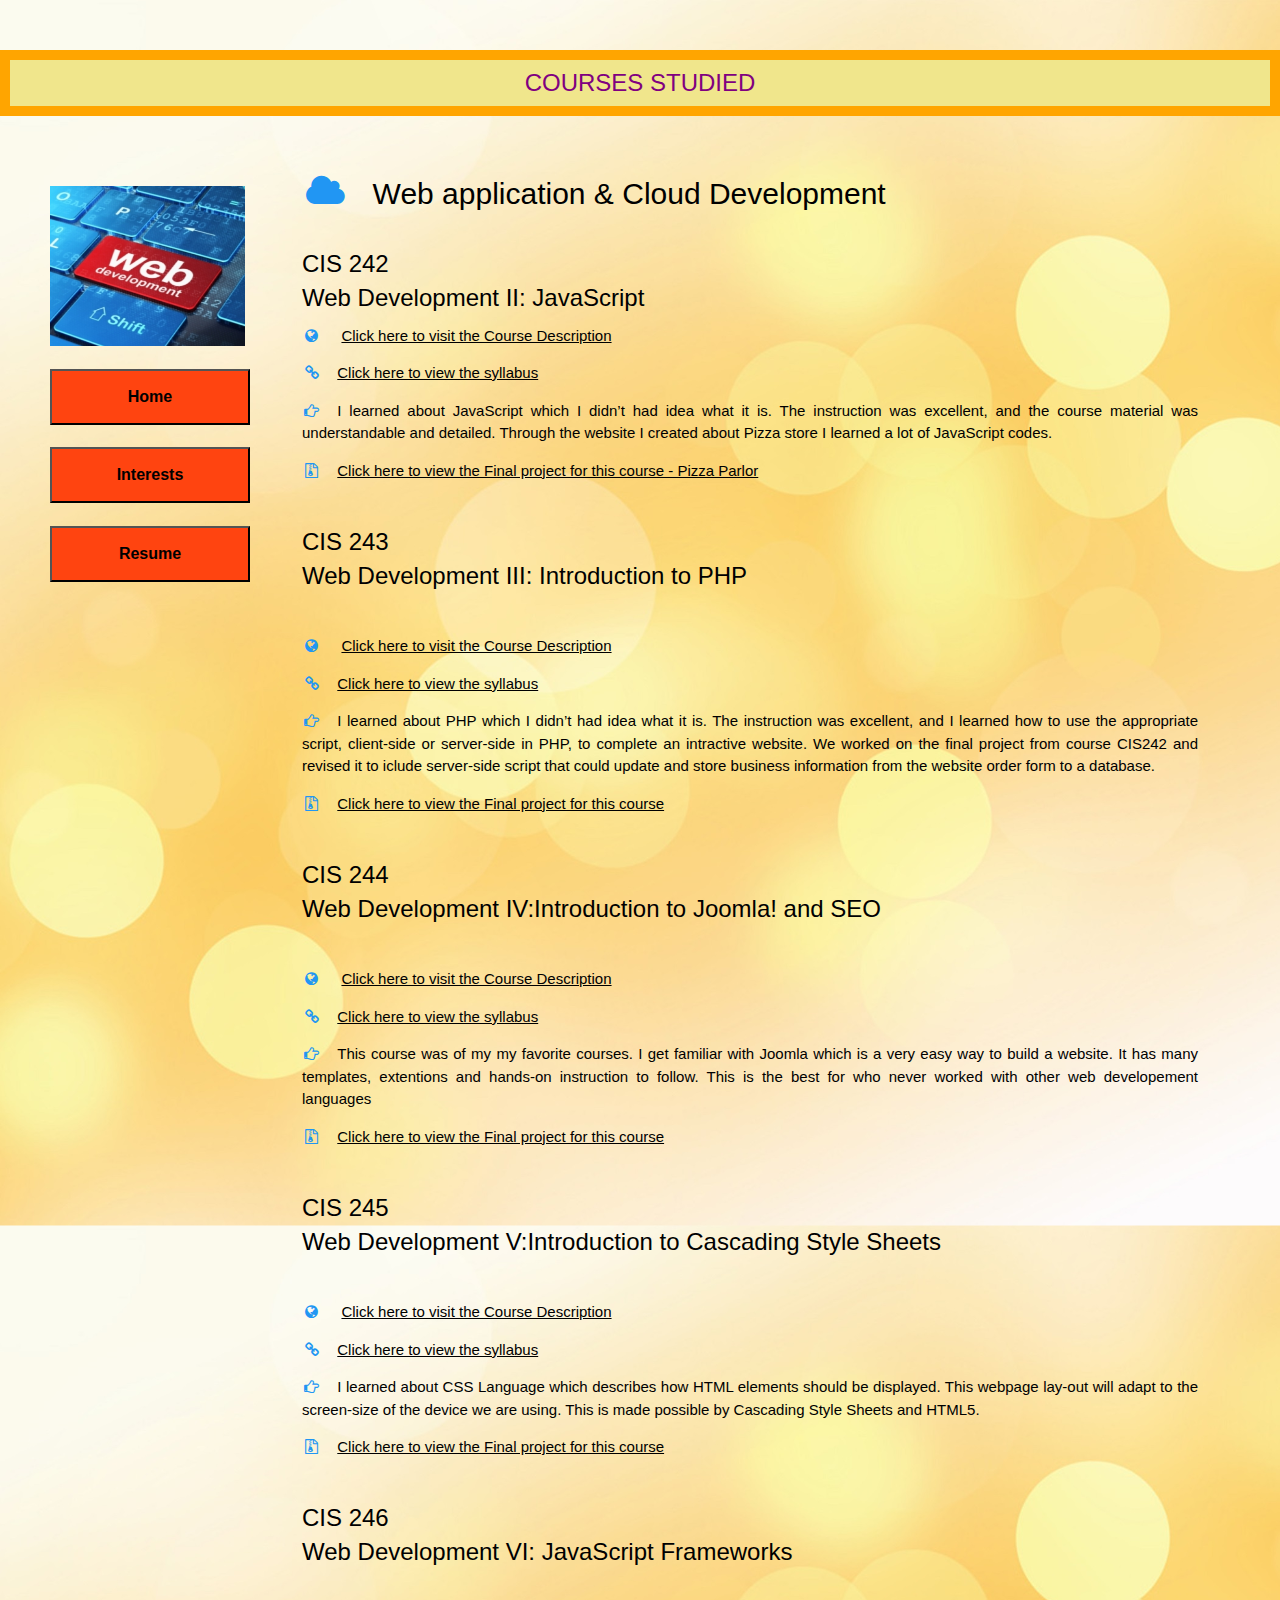
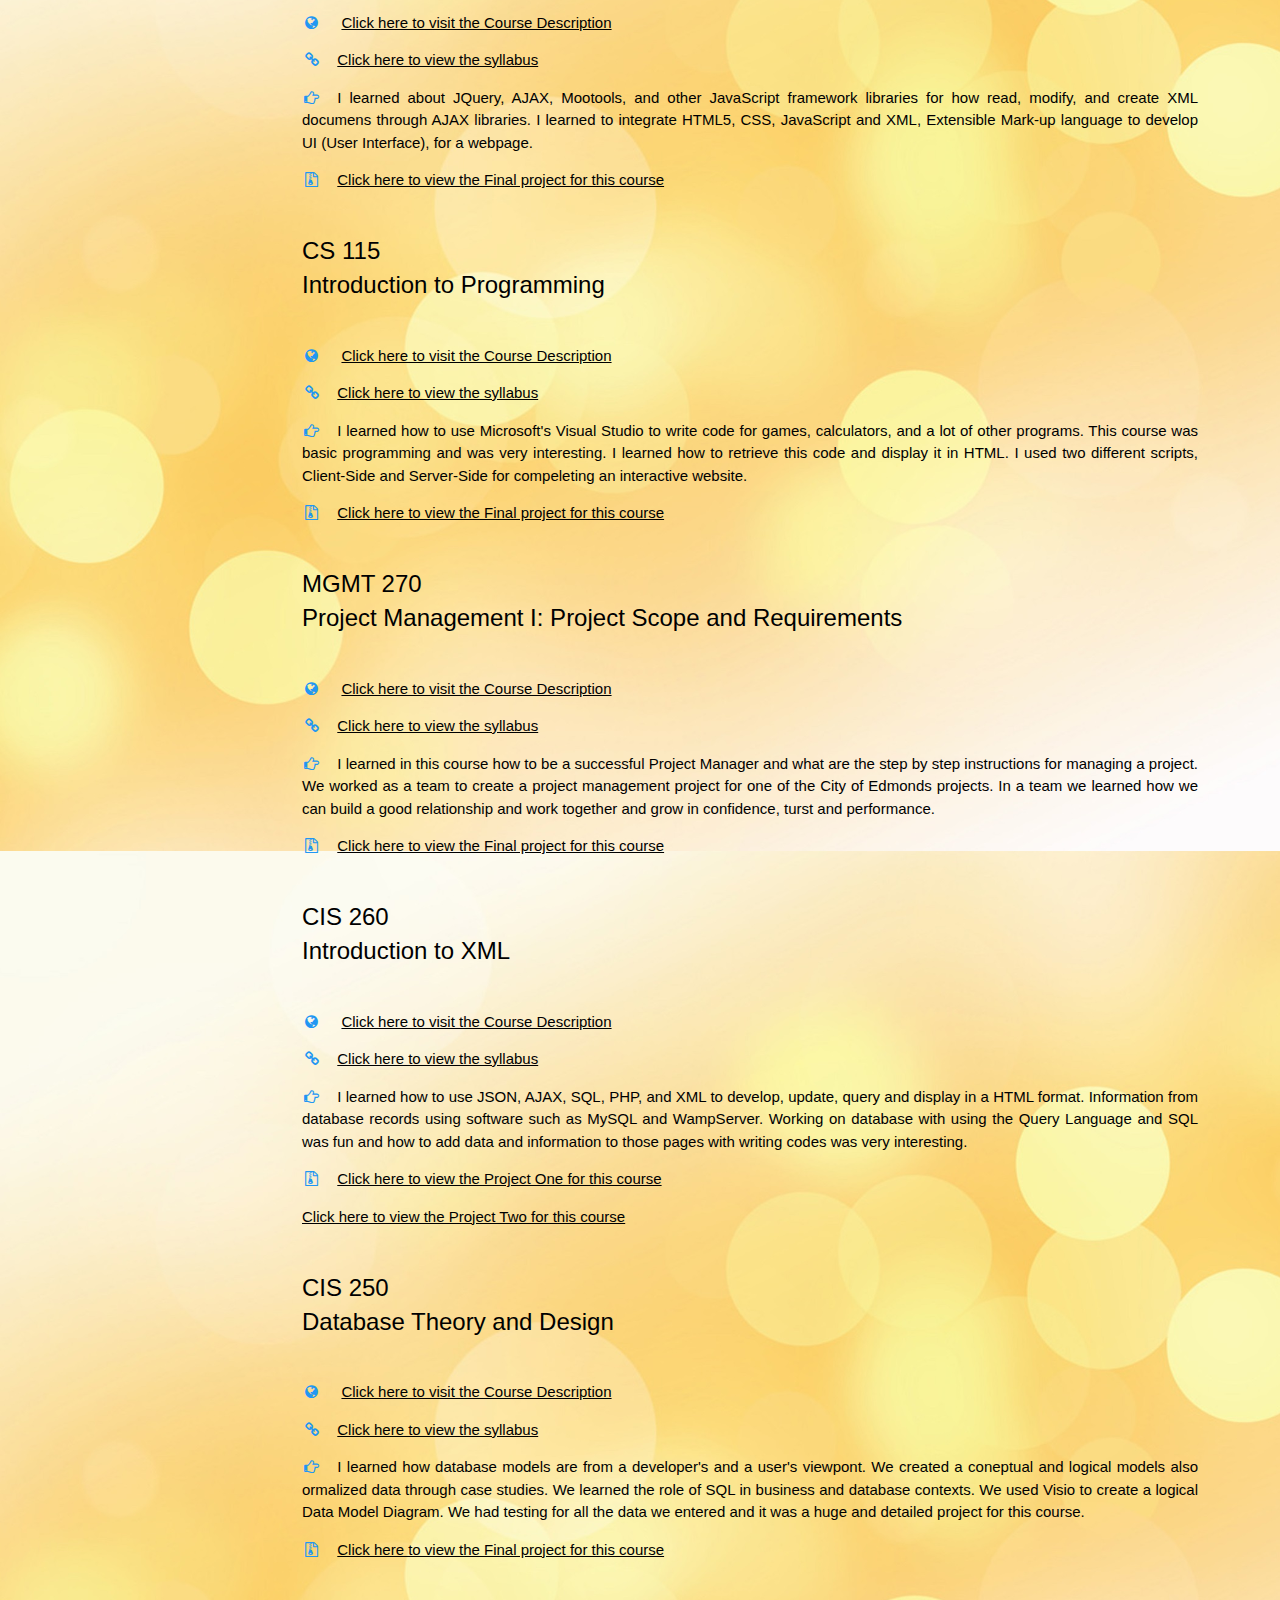
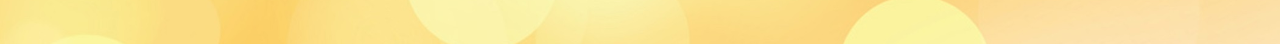
<file: bz/v2/html/CoursesStudied.html>
<!DOCTYPE html>

<html lang="en">

<meta charset="UTF-8"/>
<!--author: Zahra Bayati, December 2016 -->
<meta name="author" content="Zahra">
<meta name="date" content="December 28, 2016">
	
<title> Courses studied </title>

<link rel="stylesheet" href="../css/cyb.css" type="text/css">
<link rel="stylesheet" href="https://cdnjs.cloudflare.com/ajax/libs/font-awesome/4.7.0/css/font-awesome.min.css">
<link rel="stylesheet" href="https://www.w3schools.com/w3css/4/w3.css">
</head>

<body>

<header>
	<h3> COURSES STUDIED</h3>
</header>

<nav>
<img height="160" alt="web application image" src="../images/webkeyimage.jpg" width="195"/><br/><br/>
<a href="home.html"><button class="btn home">Home</button></a><br/><br/>	
<a href="interests.html"><button class="btn interests">Interests</button></a><br/><br/>
<a href="resume.html"><button class="btn resume">Resume</button></a><br/><br/>

</nav>	

<article>
</br></br>
<h2><i class="fa fa-cloud fa-fw w3-margin-right w3-xxlarge w3-text-blue"></i>
Web application & Cloud Development</h2></br>
<h3>CIS 242</h3>
<h3>Web Development II: JavaScript</h3>
<!--<p>
This was a challeging and educational course, and a fun curriculum. We took a very simple HTML template of a PC Superstore and customized it with our own HTML code and added some Javascript codes. 
</p>-->

<p> 
<i class="fa fa-globe fa-fw w3-margin-right w3-text-blue"></i>
<a href="http://catalog.edcc.edu/content.php?filter%5B27%5D=CIS&filter%5B29%5D=242&filter%5Bcourse_type%5D=-1&filter%5Bkeyword%5D=&filter%5B32%5D=1&filter%5Bcpage%5D=1&cur_cat_oid=52&expand=&navoid=15008&search_database=Filter#acalog_template_course_filter" target="_blank">Click here to visit the Course Description </a>

</p>
<p><i class="fa fa-link fa-fw w3-margin-right w3-text-blue"></i><a href="../images/CIS242_Winter_2018_Syllabus.pdf" target="_blank">Click here to view the syllabus</a> 
</p>
<p><i class="fa fa-hand-o-right fa-fw w3-margin-right w3-text-blue"></i><a>I learned about JavaScript which I didn’t had idea what it is. The instruction was excellent, and the course material was understandable and detailed. Through the website I created about Pizza store I learned a lot of JavaScript codes.</a>
</p>
<p><i class="fa fa-file-zip-o fa-fw w3-margin-right w3-text-blue"></i><a href="../images/CIS242_FinalProject.pdf" target="_blank">Click here to view the Final project for this course - Pizza Parlor</a>
</p></br> 
<h3>CIS 243</h3>
<h3>Web Development III: Introduction to PHP</h3>
</br>
<p>
</p>
<p>

</p>

<p> 
<i class="fa fa-globe fa-fw w3-margin-right w3-text-blue"></i>
<a href="http://catalog.edcc.edu/content.php?filter%5B27%5D=CIS&filter%5B29%5D=243&filter%5Bcourse_type%5D=-1&filter%5Bkeyword%5D=&filter%5B32%5D=1&filter%5Bcpage%5D=1&cur_cat_oid=49&expand=&navoid=14225&search_database=Filter#acalog_template_course_filter" target="_blank">Click here to visit the Course Description </a>

</p>
<p><i class="fa fa-link fa-fw w3-margin-right w3-text-blue"></i><a href="../images/CIS243_Syllabus.pdf" target="_blank">Click here to view the syllabus</a> 
</p>
<p><i class="fa fa-hand-o-right fa-fw w3-margin-right w3-text-blue"></i><a>I learned about PHP which I didn’t had idea what it is. The instruction was excellent, and I learned how to use the appropriate script, client-side or server-side in PHP, to complete an intractive website. We worked on the final project from course CIS242 and revised it to iclude server-side script that could update and store business information from the website order form to a database.</a>
</p>
<p><i class="fa fa-file-zip-o fa-fw w3-margin-right w3-text-blue"></i><a href="../images/CIS243_FinalProject.pdf" target="_blank">Click here to view the Final project for this course</a>
</p> 
</br>
<h3>CIS 244</h3>
<h3>Web Development IV:Introduction to Joomla! and SEO</h3>
</br>
<p>
</p>
<p>

</p>

<p> 
<i class="fa fa-globe fa-fw w3-margin-right w3-text-blue"></i>
<a href="http://catalog.edcc.edu/content.php?filter%5B27%5D=CIS&filter%5B29%5D=244&filter%5Bcourse_type%5D=-1&filter%5Bkeyword%5D=&filter%5B32%5D=1&filter%5Bcpage%5D=1&cur_cat_oid=49&expand=&navoid=14225&search_database=Filter#acalog_template_course_filter" target="_blank">Click here to visit the Course Description </a>

</p>
<p><i class="fa fa-link fa-fw w3-margin-right w3-text-blue"></i><a href="../images/CIS244_Syllabus_Winter2017.pdf" target="_blank">Click here to view the syllabus</a> 
</p>
<p><i class="fa fa-hand-o-right fa-fw w3-margin-right w3-text-blue"></i><a>This course was of my my favorite courses. I get familiar with Joomla which is a very easy way to build a website. It has many templates, extentions and hands-on instruction to follow. This is the best for who never worked with other web developement languages</a>
</p>
<p><i class="fa fa-file-zip-o fa-fw w3-margin-right w3-text-blue"></i><a href="../images/CIS244_FinalProject.pdf" target="_blank">Click here to view the Final project for this course</a>
</p> 
</br>
<h3>CIS 245</h3>
<h3>Web Development V:Introduction to Cascading Style Sheets</h3>
</br>
<p>
</p>
<p>

</p>

<p> 
<i class="fa fa-globe fa-fw w3-margin-right w3-text-blue"></i>
<a href="http://catalog.edcc.edu/content.php?filter%5B27%5D=CIS&filter%5B29%5D=245&filter%5Bcourse_type%5D=-1&filter%5Bkeyword%5D=&filter%5B32%5D=1&filter%5Bcpage%5D=1&cur_cat_oid=49&expand=&navoid=14225&search_database=Filter#acalog_template_course_filter" target="_blank">Click here to visit the Course Description </a>

</p>
<p><i class="fa fa-link fa-fw w3-margin-right w3-text-blue"></i><a href="../images/CIS245_Syllabus.pdf" target="_blank">Click here to view the syllabus</a> 
</p>
<p><i class="fa fa-hand-o-right fa-fw w3-margin-right w3-text-blue"></i><a>I learned about CSS Language which describes how HTML elements should be displayed. This webpage lay-out will adapt to the screen-size of the device we are using. This is made possible by Cascading Style Sheets and HTML5.</a>
</p>
<p><i class="fa fa-file-zip-o fa-fw w3-margin-right w3-text-blue"></i><a href="../images/CIS245_FinalProject.pdf" target="_blank">Click here to view the Final project for this course</a>
</p> 
</br>
<h3>CIS 246</h3>
<h3>Web Development VI: JavaScript Frameworks</h3>
</br>
<p>
</p>
<p>

</p>

<p> 
<i class="fa fa-globe fa-fw w3-margin-right w3-text-blue"></i>
<a href="http://catalog.edcc.edu/content.php?filter%5B27%5D=CIS&filter%5B29%5D=246&filter%5Bcourse_type%5D=-1&filter%5Bkeyword%5D=&filter%5B32%5D=1&filter%5Bcpage%5D=1&cur_cat_oid=49&expand=&navoid=14225&search_database=Filter#acalog_template_course_filter" target="_blank">Click here to visit the Course Description </a>

</p>
<p><i class="fa fa-link fa-fw w3-margin-right w3-text-blue"></i><a href="../images/CIS246_Syllabus.pdf" target="_blank">Click here to view the syllabus</a> 
</p>
<p><i class="fa fa-hand-o-right fa-fw w3-margin-right w3-text-blue"></i><a>I learned about JQuery, AJAX, Mootools, and other JavaScript framework libraries for how read, modify, and create XML documens through AJAX libraries. I learned to integrate HTML5, CSS, JavaScript and XML, Extensible Mark-up language to develop UI (User Interface), for a webpage.</a>
</p>
<p><i class="fa fa-file-zip-o fa-fw w3-margin-right w3-text-blue"></i><a href="../images/CIS246_FinalProject.pdf" target="_blank">Click here to view the Final project for this course</a>
</p> 
</br>
<h3>CS 115</h3>
<h3>Introduction to Programming</h3>
</br>
<p>
</p>
<p>

</p>

<p> 
<i class="fa fa-globe fa-fw w3-margin-right w3-text-blue"></i>
<a href="http://catalog.edcc.edu/content.php?filter%5B27%5D=CS&filter%5B29%5D=115&filter%5Bcourse_type%5D=-1&filter%5Bkeyword%5D=&filter%5B32%5D=1&filter%5Bcpage%5D=1&cur_cat_oid=49&expand=&navoid=14225&search_database=Filter#acalog_template_course_filter" target="_blank">Click here to visit the Course Description </a>

</p>
<p><i class="fa fa-link fa-fw w3-margin-right w3-text-blue"></i><a href="../images/CS115_Syllabus Spring2018.pdf" target="_blank">Click here to view the syllabus</a> 
</p>
<p><i class="fa fa-hand-o-right fa-fw w3-margin-right w3-text-blue"></i><a>I learned how to use Microsoft's Visual Studio to write code for games, calculators, and a lot of other programs. This course was basic programming and was very interesting. I learned how to retrieve this code and display it in HTML. I used two different scripts, Client-Side and Server-Side for compeleting an interactive website.</a>
</p>
<p><i class="fa fa-file-zip-o fa-fw w3-margin-right w3-text-blue"></i><a href="../images/CS115_FinalProject.JPG" target="_blank">Click here to view the Final project for this course</a>
</p> 
</br>
<h3>MGMT 270</h3>
<h3>Project Management I: Project Scope and Requirements</h3>
</br>
<p>
</p>
<p>

</p>

<p> 
<i class="fa fa-globe fa-fw w3-margin-right w3-text-blue"></i>
<a href="http://catalog.edcc.edu/content.php?filter%5B27%5D=MGMT&filter%5B29%5D=270&filter%5Bcourse_type%5D=-1&filter%5Bkeyword%5D=&filter%5B32%5D=1&filter%5Bcpage%5D=1&cur_cat_oid=49&expand=&navoid=14225&search_database=Filter#acalog_template_course_filter" target="_blank">Click here to visit the Course Description </a>

</p>
<p><i class="fa fa-link fa-fw w3-margin-right w3-text-blue"></i><a href="../images/MGMT270_Syllabus.pdf" target="_blank">Click here to view the syllabus</a> 
</p>
<p><i class="fa fa-hand-o-right fa-fw w3-margin-right w3-text-blue"></i><a>I learned in this course how to be a successful Project Manager and what are the step by step instructions for managing a project. We worked as a team to create a project management project for one of the City of Edmonds projects. In a team we learned how we can build a good relationship and work together and grow in confidence, turst and performance.</a>
</p>
<p><i class="fa fa-file-zip-o fa-fw w3-margin-right w3-text-blue"></i><a href="../images/MGMT270_FinalProject.pdf" target="_blank">Click here to view the Final project for this course</a>
</p>
</br>
<h3>CIS 260</h3>
<h3>Introduction to XML</h3>
</br>
<p>
</p>
<p>

</p>

<p> 
<i class="fa fa-globe fa-fw w3-margin-right w3-text-blue"></i>
<a href="http://catalog.edcc.edu/content.php?filter%5B27%5D=CIS&filter%5B29%5D=260&filter%5Bcourse_type%5D=-1&filter%5Bkeyword%5D=&filter%5B32%5D=1&filter%5Bcpage%5D=1&cur_cat_oid=49&expand=&navoid=14225&search_database=Filter#acalog_template_course_filter" target="_blank">Click here to visit the Course Description </a>

</p>
<p><i class="fa fa-link fa-fw w3-margin-right w3-text-blue"></i><a href="../images/CIS260_Syllabus.pdf" target="_blank">Click here to view the syllabus</a> 
</p>
<p><i class="fa fa-hand-o-right fa-fw w3-margin-right w3-text-blue"></i><a>I learned how to use JSON, AJAX, SQL, PHP, and XML to develop, update, query and display in a HTML format. Information from database records using software such as MySQL and WampServer. Working on database with using the Query Language and SQL was fun and how to add data and information to those pages with writing codes was very interesting.</a>
</p>
<p><i class="fa fa-file-zip-o fa-fw w3-margin-right w3-text-blue"></i><a href="../images/CIS260_Project1.pdf" target="_blank">Click here to view the Project One for this course</a>
</p>
<p><a href="../images/CIS260_Project2.pdf" target="_blank">Click here to view the Project Two for this course</a></p>
</br>
<h3>CIS 250</h3>
<h3>Database Theory and Design</h3>
</br>
<p>
</p>
<p>

</p>

<p> 
<i class="fa fa-globe fa-fw w3-margin-right w3-text-blue"></i>
<a href="http://catalog.edcc.edu/content.php?filter%5B27%5D=CIS&filter%5B29%5D=250&filter%5Bcourse_type%5D=-1&filter%5Bkeyword%5D=&filter%5B32%5D=1&filter%5Bcpage%5D=1&cur_cat_oid=49&expand=&navoid=14225&search_database=Filter#acalog_template_course_filter" target="_blank">Click here to visit the Course Description </a>

</p>
<p><i class="fa fa-link fa-fw w3-margin-right w3-text-blue"></i><a href="../images/CIS250_Syllabus_FALL_2017.pdf" target="_blank">Click here to view the syllabus</a> 
</p>
<p><i class="fa fa-hand-o-right fa-fw w3-margin-right w3-text-blue"></i><a>I learned how database models are from a developer's and a user's viewpont. We created a coneptual and logical models also ormalized data through case studies. We learned the role of SQL in business and database contexts. We used Visio to create a logical Data Model Diagram. We had testing for all the data we entered and it was a huge and detailed project for this course.</a>
</p>
<p><i class="fa fa-file-zip-o fa-fw w3-margin-right w3-text-blue"></i><a href="../images/CIS250_FinalProject.pdf" target="_blank">Click here to view the Final project for this course</a>
</p></br></br></br>

</article>	
	
</body>
</html>
</file>
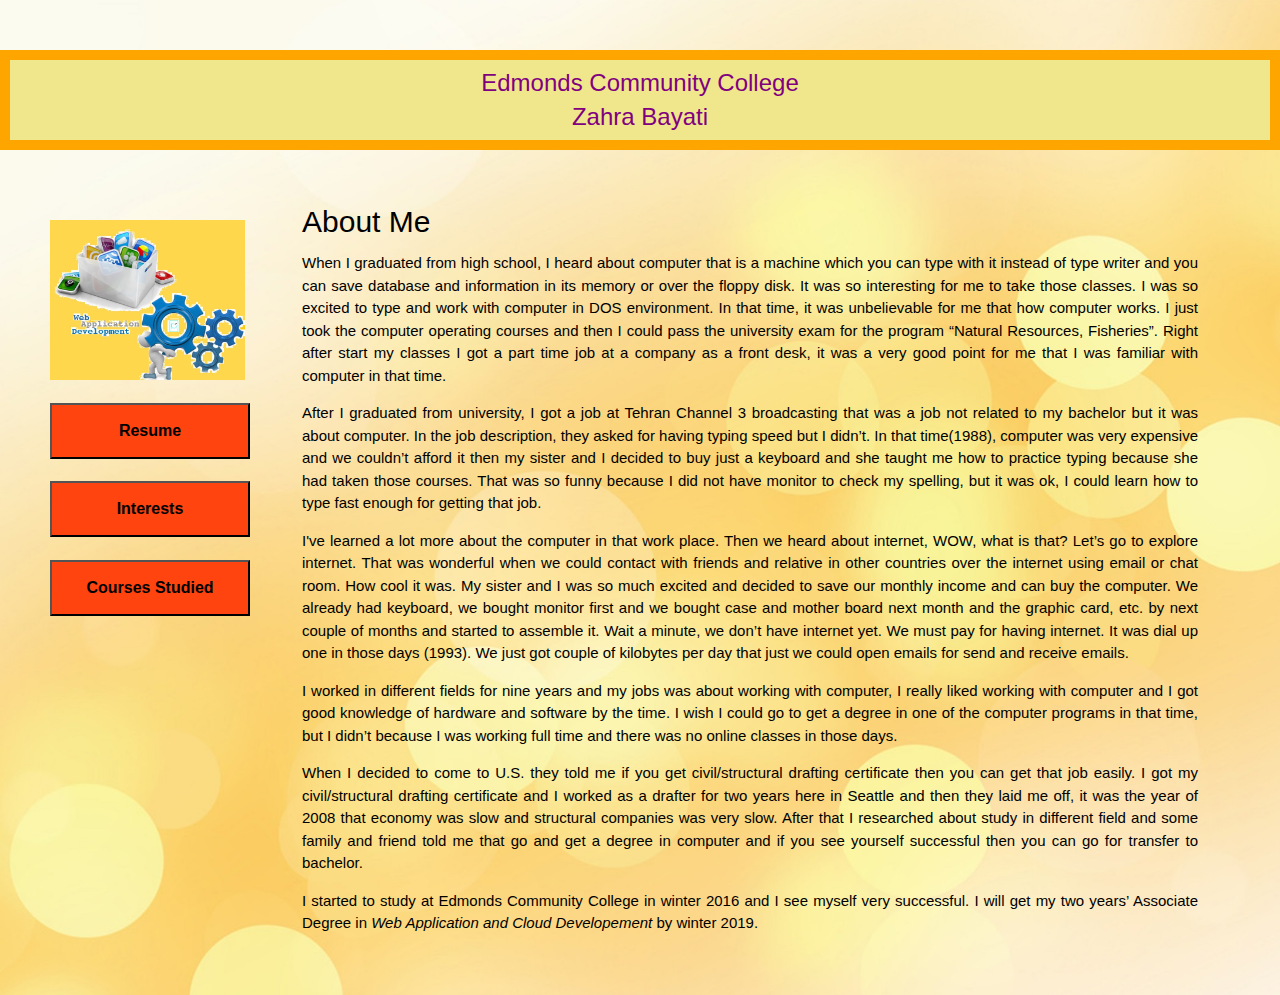
<file: bz/v2/html/home.html>
<!DOCTYPE html>
<html lang="en">
<head>
<meta charset="UTF-8"/>
<!--author: Zahra Bayati, July 2018 -->
<meta name="author" content="Zahra">
<meta name="date" content="July 21, 2018">
	
<title>Zahra Bayati's Portfolio</title>
<link rel="stylesheet" href="../css/cyb.css" type="text/css">
<link rel="stylesheet" href="https://cdnjs.cloudflare.com/ajax/libs/font-awesome/4.7.0/css/font-awesome.min.css">
<link rel="stylesheet" href="https://www.w3schools.com/w3css/4/w3.css">

<body>
<!-- Your visible page content-->

<header>
<h3>Edmonds Community College</h3>
<h3>Zahra Bayati</h3>

</header>

<!--NAV-->
<nav>
<!-- THESE TAGS LOWER THE NAVIGATION IMAGES (E.G., Home, Resume, Interests, Guestbook, Reflections -->

<img height="160" alt="web application image" src="../images/webappimage.jpg" width="195"/> <br/><br/>

<a href="resume.html"> <button class="btn resume">Resume</button></a><br/><br/>
<a href="interests.html"><button class="btn interests">Interests</button></a><br/><br/>
<a href="CoursesStudied.html"><button class="btn courses studied">Courses Studied</button></a><br/><br/>

</nav>
<!-- article -->
<article>
</br>
</br>
<h2> About Me </h2>
<p>
When I graduated from high school, I heard about computer that is a machine which you can type with it instead of type writer and you can save database and information in 
its memory or over the floppy disk. It was so interesting for me to take those classes. I was so excited to type and work with computer in DOS environment. In that time, it was 
unbelievable for me that how computer works. I just took the computer operating courses and then I could pass the university exam for the program “Natural Resources, Fisheries”. 
Right after start my classes I got a part time job at a company as a front desk, it was a very good point for me that I was familiar with computer in that time.
</p>
<p>
After I graduated from university, I got a job at Tehran Channel 3 broadcasting that was a job not related to my bachelor but it was about computer. In the job description, 
they asked for having typing speed but I didn’t. In that time(1988), computer was very expensive and we couldn’t afford it then my sister and I decided to buy just a keyboard and 
she taught me how to practice typing because she had taken those courses. That was so funny because I did not have monitor to check my spelling, but it was ok, I could learn 
how to type fast enough for getting that job. 
</p>
<p>
I've learned a lot more about the computer in that work place. Then we heard about internet, WOW, what is that? Let’s go to explore internet. That was wonderful when we could contact 
with friends and relative in other countries over the internet using email or chat room. How cool it was. My sister and I was so much excited and decided to save our monthly 
income and can buy the computer. We already had keyboard, we bought monitor first and we bought case and mother board next month and the graphic card, etc. by next couple of 
months and started to assemble it. Wait a minute, we don’t have internet yet. We must pay for having internet. It was dial up one in those days (1993). We just got couple of 
kilobytes per day that just we could open emails for send and receive emails.   
</p>
<p>
I worked in different fields for nine years and my jobs was about working with computer, I really liked working with computer and I got good knowledge of hardware and software 
by the time. I wish I could go to get a degree in one of the computer programs in that time, but I didn’t because I was working full time and there was no online classes in those days. 
</p>
<p>
When I decided to come to U.S. they told me if you get civil/structural drafting certificate then you can get that job easily. I got my civil/structural drafting certificate 
and I worked as a drafter for two years here in Seattle and then they laid me off, it was the year of 2008 that economy was slow and structural companies was very slow. 
After that I researched about study in different field and some family and friend told me that go and get a degree in computer and if you see yourself successful then 
you can go for transfer to bachelor. 
</p>
<p>
I started to study at Edmonds Community College in winter 2016 and I see myself very successful. I will get my two years’ Associate Degree in <em>Web Application and Cloud Developement </em> by winter 2019.   
</p>
</br>
</br>
</article>


			
</body>
</html>
</file>
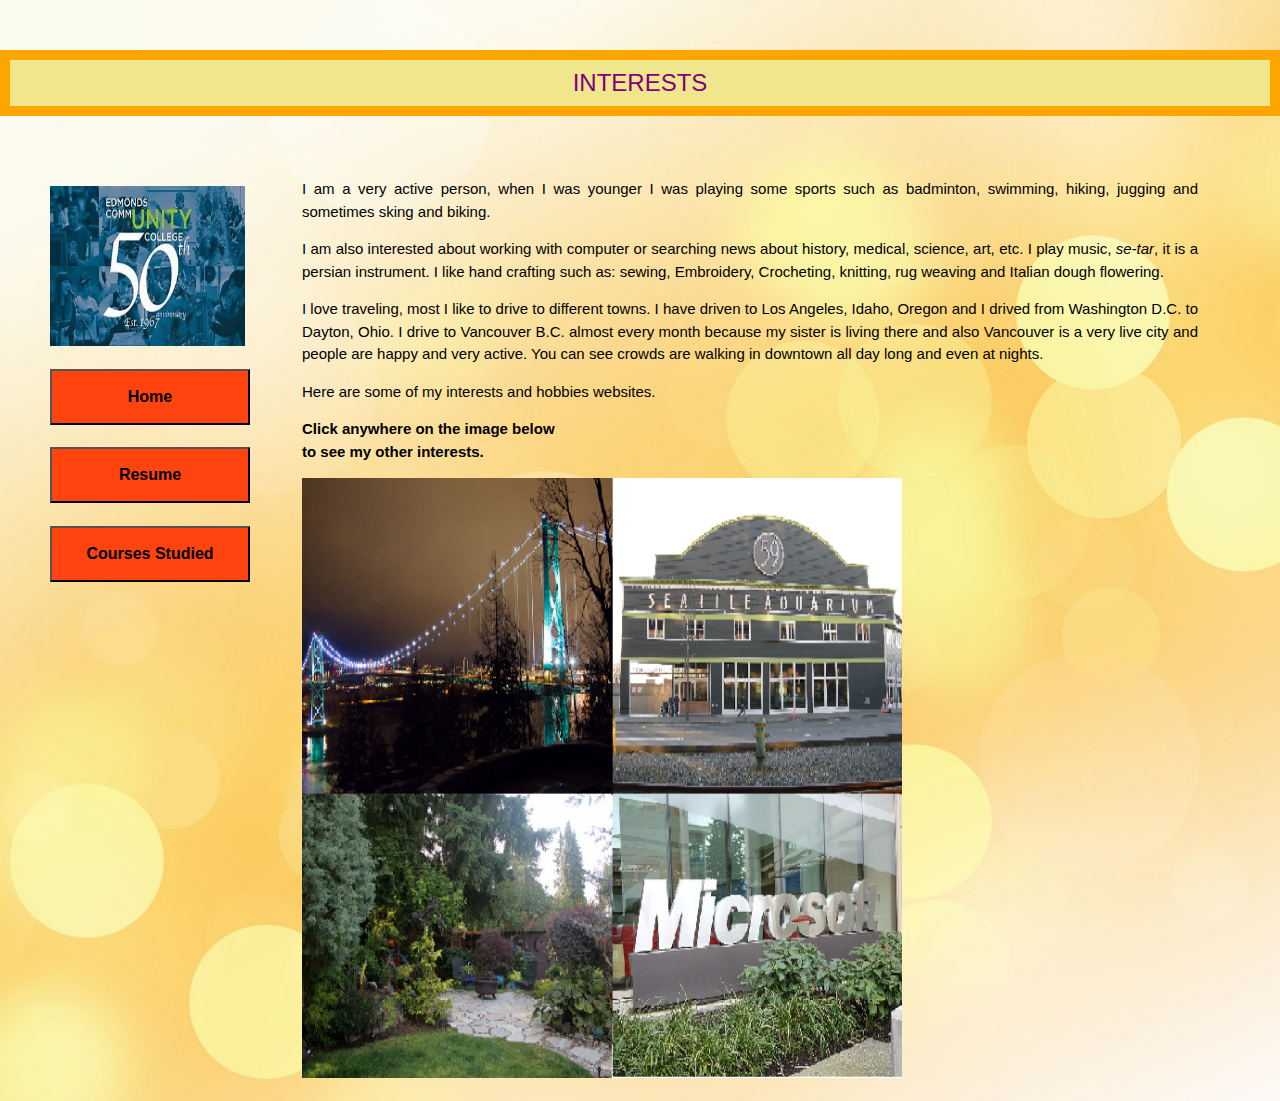
<file: bz/v2/html/interests.html>
<!DOCTYPE html>

<html lang="en">
<meta charset="UTF-8"/>
<!--author: Zahra Bayati, December 2016 -->
<meta name="author" content="Zahra">
<meta name="date" content="December 28, 2016">
	
<title> Intrests </title>
<link rel="stylesheet" href="../css/cyb.css" type="text/css">
<link rel="stylesheet" href="https://cdnjs.cloudflare.com/ajax/libs/font-awesome/4.7.0/css/font-awesome.min.css">
<link rel="stylesheet" href="https://www.w3schools.com/w3css/4/w3.css">
</head>
<body>
<header>
<h3> INTERESTS</h3>
</header>
<nav>
<img height="160" alt="web application image" src="../images/EDCC_50th.jpg" width="195"/><br/><br/>
<a href="home.html"><button class="btn home">Home</button></a><br/><br/>	
<a href="resume.html"><button class="btn resume">Resume</button></a><br/><br/>
<a href="CoursesStudied.html"><button class="btn courses studied">Courses Studied</button></a><br/><br/>
</nav>

<!--article-->
<article>
<br/>
<br/>
<p>
I am a very active person, when I was younger I was playing some sports such as 
badminton, swimming, hiking, jugging and sometimes sking and biking.
</p>
<p>
I am also interested about working with computer or searching news about history, medical, science, art, etc.
I play music, <em>se-tar</em>, it is a persian instrument. I like hand crafting such as: sewing, Embroidery, Crocheting, 
knitting, rug weaving and Italian dough flowering.
</p>
<p>
I love traveling, most I like to drive to different towns. I have driven to Los Angeles, Idaho, Oregon and I drived from Washington D.C. to Dayton, Ohio. I drive to Vancouver B.C. almost every month because my sister is living there and also Vancouver is a very live city and people are happy and very active. You can see crowds are walking in downtown all day long and even at nights.
</p>
<p>
Here are some of my interests and hobbies websites. 
</p>

<!-- BEGIN IMAGE MAP CODE -->

<p>
<strong>Click anywhere on the image below
<br/> to see my other interests.
</strong>

</p>

<img src="../images/imagemap.png" width="600" height="600" alt="interests" usemap="#interests" />

<map name="interests">
<area shape="rect" coords="0,0,300,300" href="https://www.tourismvancouver.com/" target="_blank" alt="1"/>
<area shape="rect" coords="305,5,600,300" href="http://www.seattleaquarium.org/" target="_blank" alt="2"/>
<area shape="rect" coords="5,305,300,600" href="http://www.wights.com/" target="_blank" alt="3"/>
<area shape="rect" coords="301,301,600,600" href="https://careers.microsoft.com/" target="_blank" alt="4"/>
</map>
</br>
</br>


<!-- END IMAGE MAP CODE -->

</article>


</body>

</html>
</file>
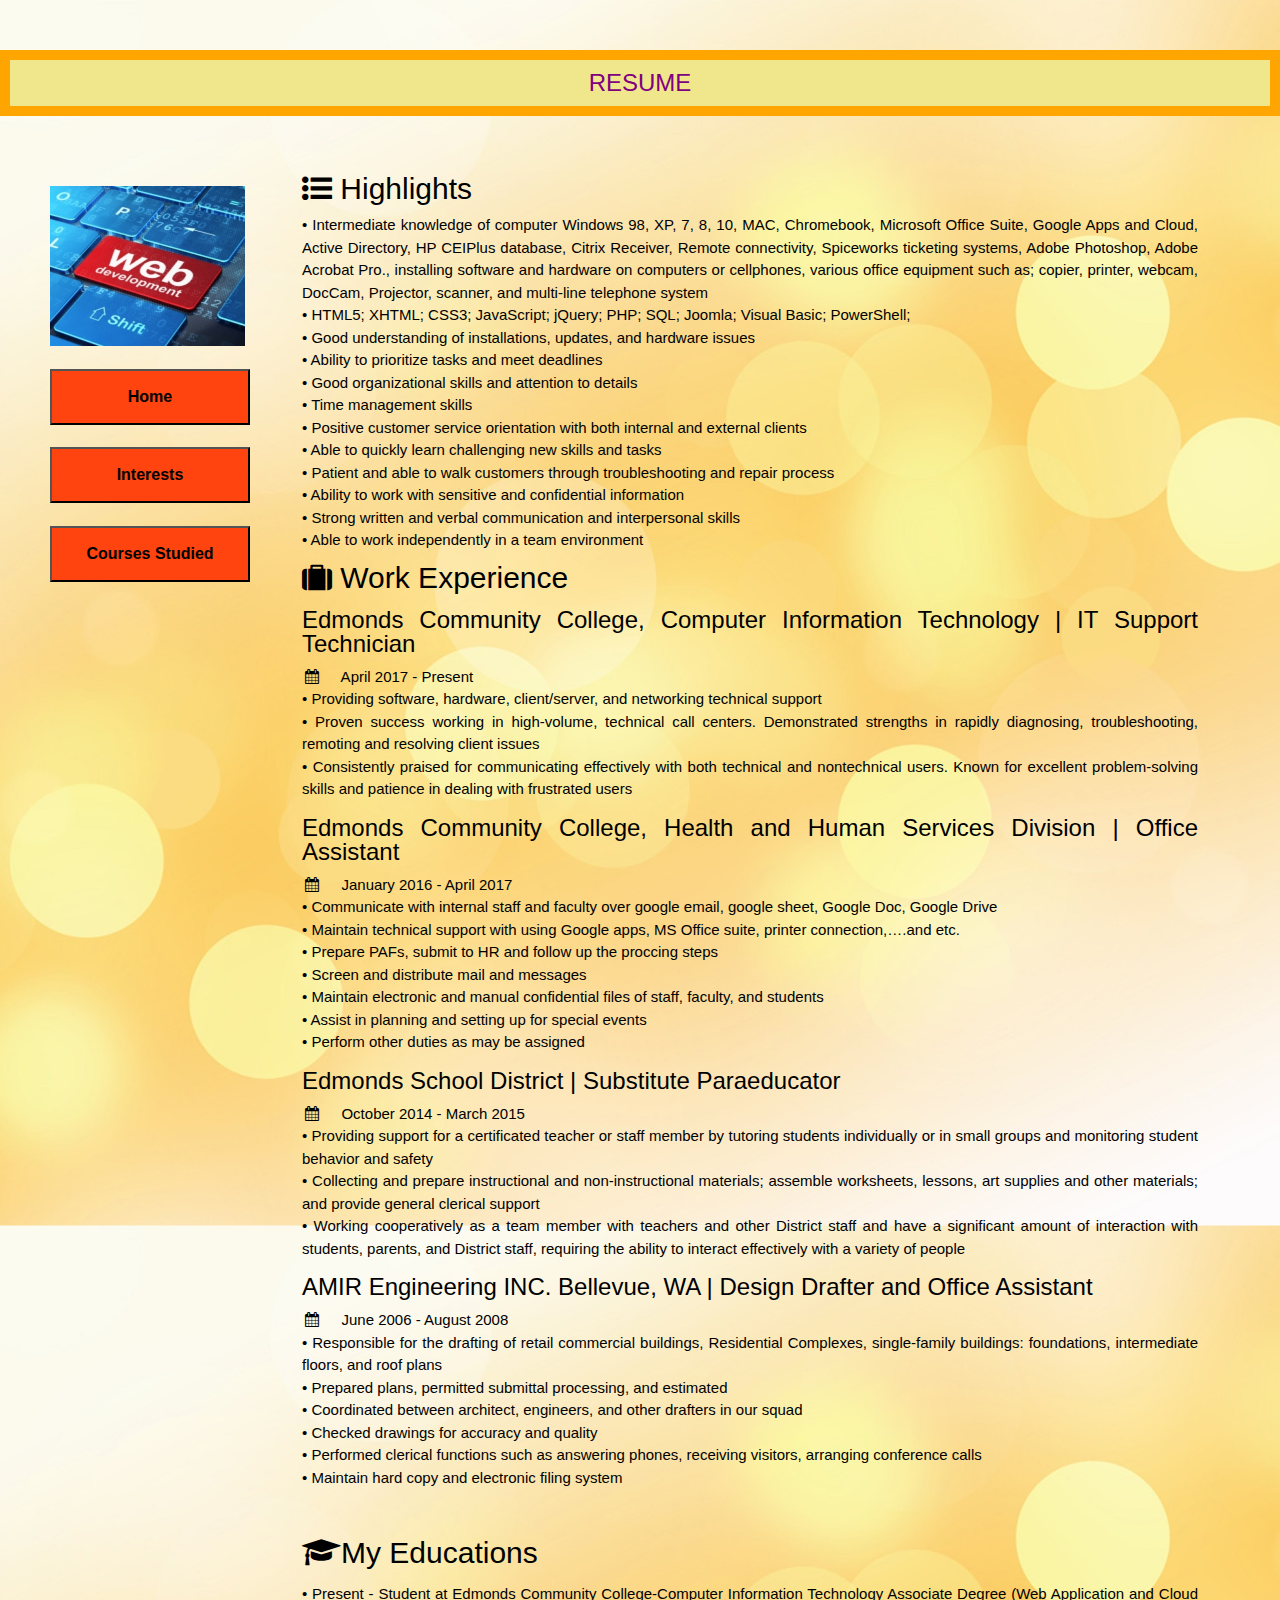
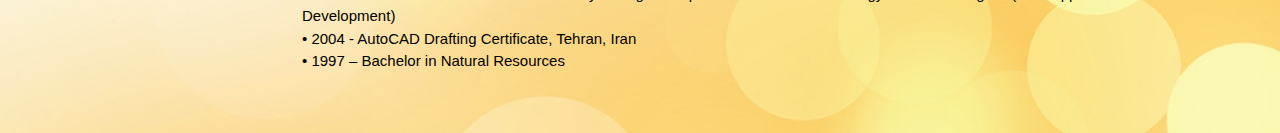
<file: bz/v2/html/resume.html>
<!DOCTYPE html>

<html lang="en">

<meta charset="UTF-8"/>
<!--author: Zahra Bayati, December 2016 -->
<meta name="author" content="Zahra">
<meta name="date" content="December 28, 2016">
	
<title> Resume </title>
<link rel="stylesheet" href="../css/cyb.css" type="text/css">
<link rel="stylesheet" href="https://cdnjs.cloudflare.com/ajax/libs/font-awesome/4.7.0/css/font-awesome.min.css">
<link rel="stylesheet" href="https://www.w3schools.com/w3css/4/w3.css">
</head>


<body>
<!-- Your visible page content-->

<header>
<h3>RESUME</h3>
</header>



<nav>

<img height="160" alt="web application image" src="../images/webkeyimage.jpg" width="195"/><br/><br/>
<a href="home.html"><button class="btn home">Home</button></a><br/><br/>	
<a href="interests.html"><button class="btn interests">Interests</button></a><br/><br/>
<a href="CoursesStudied.html"><button class="btn courses studied">Courses Studied</button></a><br/><br/>

</nav>

<article>
<br/></br>
<h2><i class="fa fa-list-ul"></i> Highlights</h2>
•	Intermediate knowledge of computer Windows 98, XP, 7, 8, 10, MAC, Chromebook, Microsoft Office Suite, Google Apps and Cloud, Active Directory, HP CEIPlus database, Citrix Receiver, Remote connectivity, Spiceworks ticketing systems, Adobe Photoshop, Adobe Acrobat Pro., installing software and hardware on computers or cellphones, various office equipment such as; copier, printer, webcam, DocCam, Projector, scanner, and multi-line telephone system</br>
•	HTML5; XHTML; CSS3; JavaScript; jQuery; PHP; SQL; Joomla; Visual Basic; PowerShell; </br>
•	Good understanding of installations, updates, and hardware issues</br> 
•	Ability to prioritize tasks and meet deadlines</br>
•	Good organizational skills and attention to details</br>
•	Time management skills</br>
•	Positive customer service orientation with both internal and external clients</br>
•	Able to quickly learn challenging new skills and tasks</br>
•	Patient and able to walk customers through troubleshooting and repair process</br>
•	Ability to work with sensitive and confidential information</br>
•	Strong written and verbal communication and interpersonal skills</br>
•	Able to work independently in a team environment

<h2><i class="fa fa-suitcase"></i> Work Experience</h2>
<p><h3>Edmonds Community College, Computer Information Technology | IT Support Technician </h3>
<i class="fa fa-calendar fa-fw w3-margin-right"></i>   April 2017 - Present</br>
•	Providing software, hardware, client/server, and networking technical support</br>
•	Proven success working in high-volume, technical call centers. Demonstrated strengths in rapidly diagnosing, troubleshooting, remoting and resolving client issues</br>
•	Consistently praised for communicating effectively with both technical and nontechnical users. Known for excellent problem-solving skills and patience in dealing with frustrated users</br>
</p>
<p><h3>Edmonds Community College, Health and Human Services Division | Office Assistant</h3>
<i class="fa fa-calendar fa-fw w3-margin-right"></i> January 2016 - April 2017</br>
•	Communicate with internal staff and faculty over google email, google sheet, Google Doc, Google Drive</br>
•	Maintain technical support with using Google apps, MS Office suite, printer connection,….and etc.</br>
•	Prepare PAFs, submit to HR and follow up the proccing steps</br>
•	Screen and distribute mail and messages</br>
•	Maintain electronic and manual confidential files of staff, faculty, and students</br>
•	Assist in planning and setting up for special events</br>
•	Perform other duties as may be assigned</br>
 </p>
 <p><h3>Edmonds School District | Substitute Paraeducator </h3>
 <i class="fa fa-calendar fa-fw w3-margin-right"></i> October 2014 - March 2015</br>
•	Providing support for a certificated teacher or staff member by tutoring students individually or in small groups and monitoring student behavior and safety</br>
•	Collecting and prepare instructional and non-instructional materials; assemble worksheets, lessons, art supplies and other materials; and provide general clerical support</br>
•	Working cooperatively as a team member with teachers and other District staff and have a significant amount of interaction with students, parents, and District staff, requiring the ability to interact effectively with a variety of people</br>
 </p>
 <p><h3>AMIR Engineering INC.   Bellevue, WA | Design Drafter and Office Assistant</h3>
 <i class="fa fa-calendar fa-fw w3-margin-right"></i> June 2006 - August 2008</br>
•	Responsible for the drafting of retail commercial buildings, Residential Complexes, single-family buildings: foundations, intermediate floors, and roof plans</br>
•	Prepared plans, permitted submittal processing, and estimated</br>
•	Coordinated between architect, engineers, and other drafters in our squad</br>
•	Checked drawings for accuracy and quality</br>
•	Performed clerical functions such as answering phones, receiving visitors, arranging conference calls</br>
•	Maintain hard copy and electronic filing system</br>
 </p></br>
<h2><i class="fa fa-graduation-cap"></i>My Educations</h2> 
<p>
•	Present - Student at Edmonds Community College-Computer Information Technology Associate Degree (Web Application and Cloud Development)</br> 
•	2004 -  AutoCAD Drafting Certificate, Tehran, Iran</br>
•	1997 – Bachelor in Natural Resources</br>
</p></br></br>
</article>



</body>

</html>
</file>
<file: bz/v2/css/cyb.css>
/* STYLE SHEET FOR all .HTML */

header
{
text-align: center;	
font-weight: bold; 
margin-top: 50px; 
font-family: Geneva, Swiss, sans-serif;
font:12 px;
color: purple;
border: 10px solid orange;
padding: 1px;
background-color: #F0E68C;
line-height:2.0;
}
h2, h3
{
line-height:1.0;
font-family: Geneva, Swiss, sans-serif;	
font-weight: ; 
}
article 	
{			
padding:2px;
margin-left:300px;
margin-right:;
line-height:1.5;
width:900px;
text-align:Justify;
display:block;
height:800px;
color: black, blue, white;
}

#form
{
float:center;
margin-left:300px;
padding-top:10px;
position:absolute;
}
a
{
color: black;	
}
body
{
margin:10px;
margin-left: px;
margin-right:px;
background-image:url("../images/backgroundimage5.jpg");
background-size:1550px;
font-family: Geneva, arial, verdana, helvetica; 
color:black, blue;
font-size:20px; 
line-height:1;
}

nav 
{
padding-left:50px;
float:left;
width:130px;
height:50px;
margin-top:70px;
}
.btn {
    border: 10;
    background-color: #ff4410;
    padding: 14px 8px;
    font-size: 16px;
	font-weight: bold;
    cursor: pointer;
    display: inline-block;
	width: 250%;
	
}

.btn:hover {background: orange}
td.center{
	text-align:center;
	
}
table{
	width:70%;
	margin-right:650px;
}

td{
	padding:10px;
}

th
{
	text-align:center;
}
</file>
